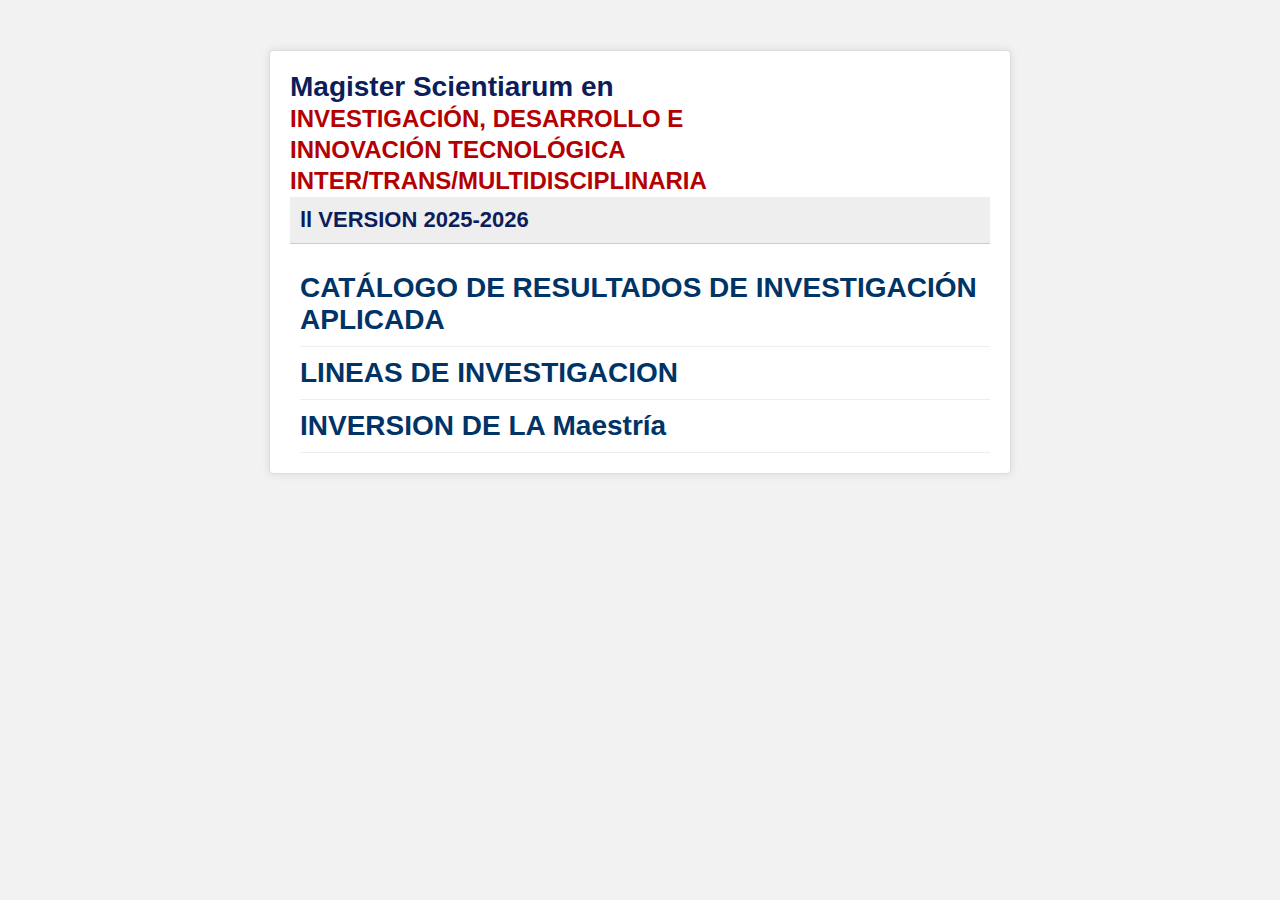
<file: index.html>
<!DOCTYPE html>
<html lang="es">
<head>
  <meta charset="UTF-8">
  <title>Lista de Maestrías</title>
  <link rel="stylesheet" href="CSS/estilos.css">
  
</head>
<body>

  <div class="titulo">
    Magister Scientiarum en
    <div class="subtitulo">
    INVESTIGACIÓN, DESARROLLO E <br>
    INNOVACIÓN TECNOLÓGICA <br>
    INTER/TRANS/MULTIDISCIPLINARIA
  </div>
    <h2>ll VERSION 2025-2026</h2>
    <ul>
      <li><a href="modulo/catalogo.html">CATÁLOGO DE RESULTADOS DE INVESTIGACIÓN APLICADA</a></li>
      <li><a href="modulo/Lineas_investigacion.html">LINEAS DE INVESTIGACION</a></li>
      <li><a href="modulo/Inversion_de_la_Maestria.html">INVERSION DE LA Maestría</a></li>
    </ul>
  </div>

</body>
</html>
</file>
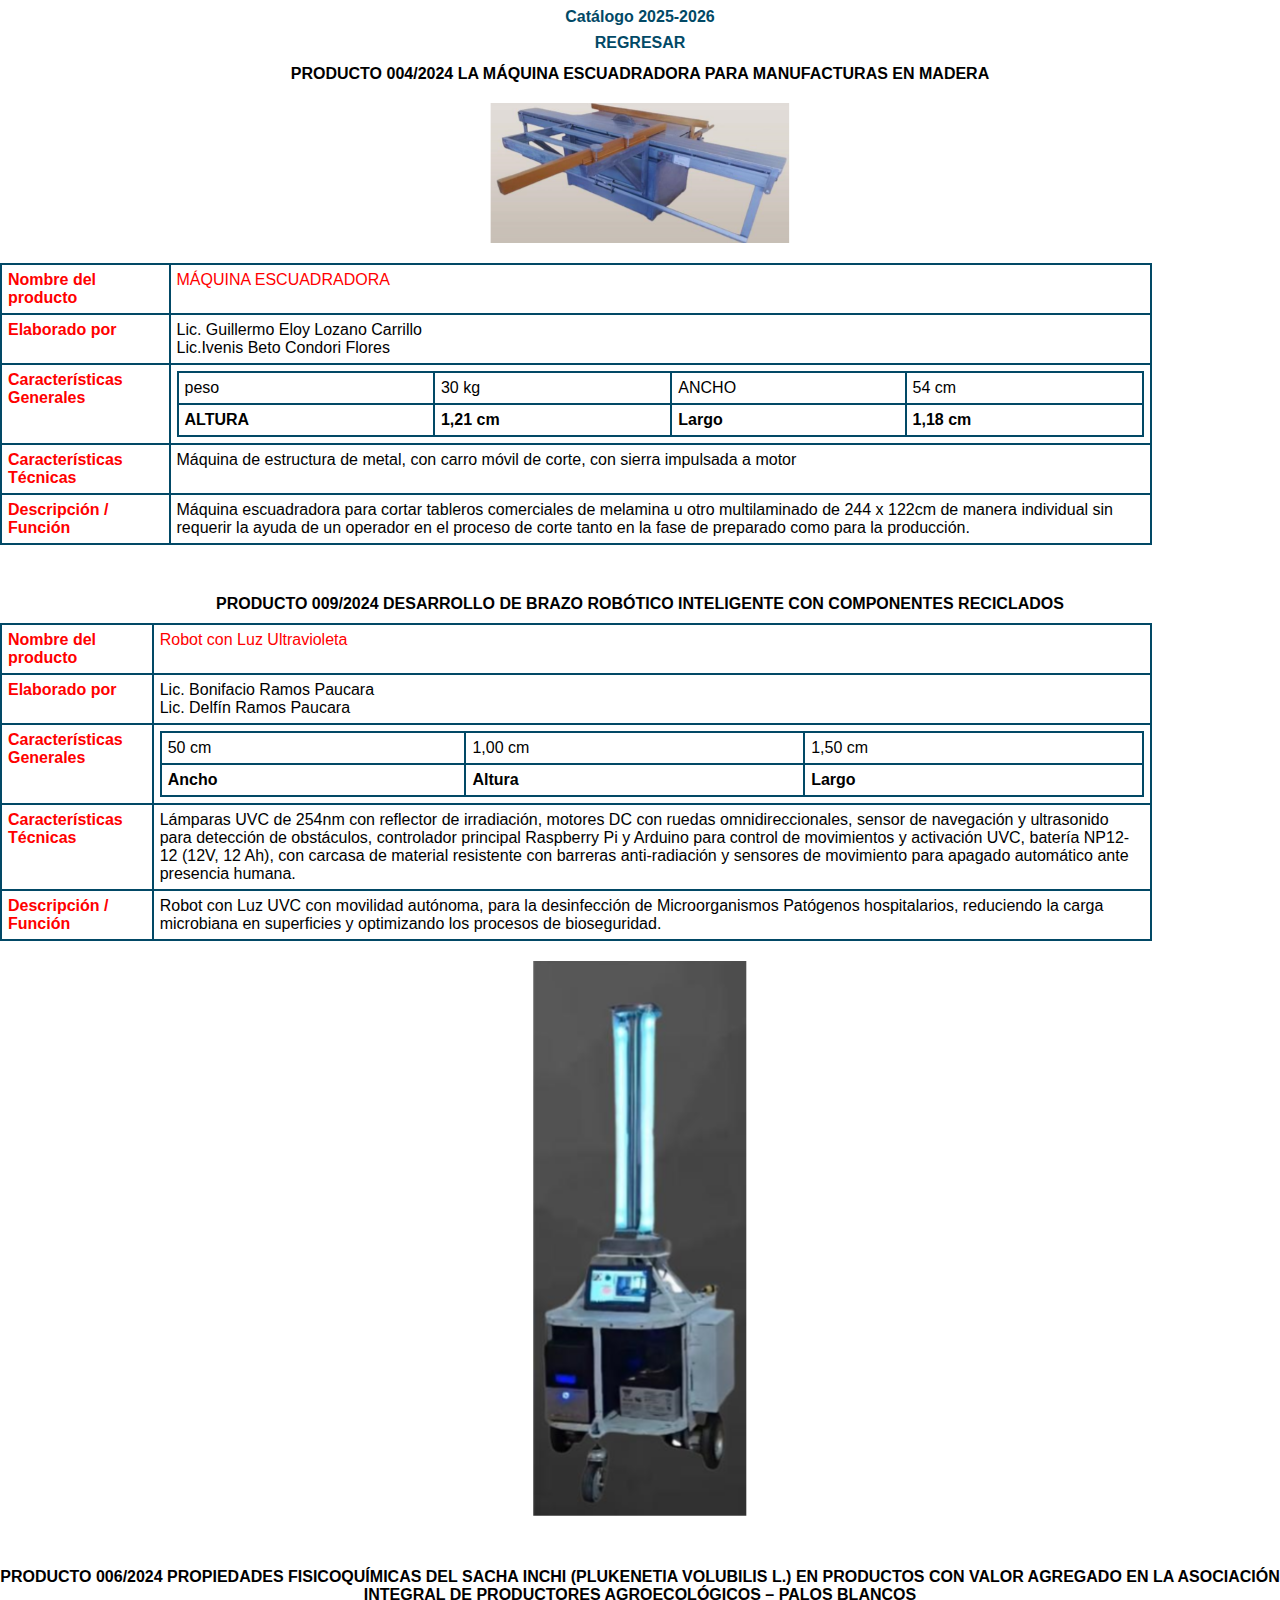
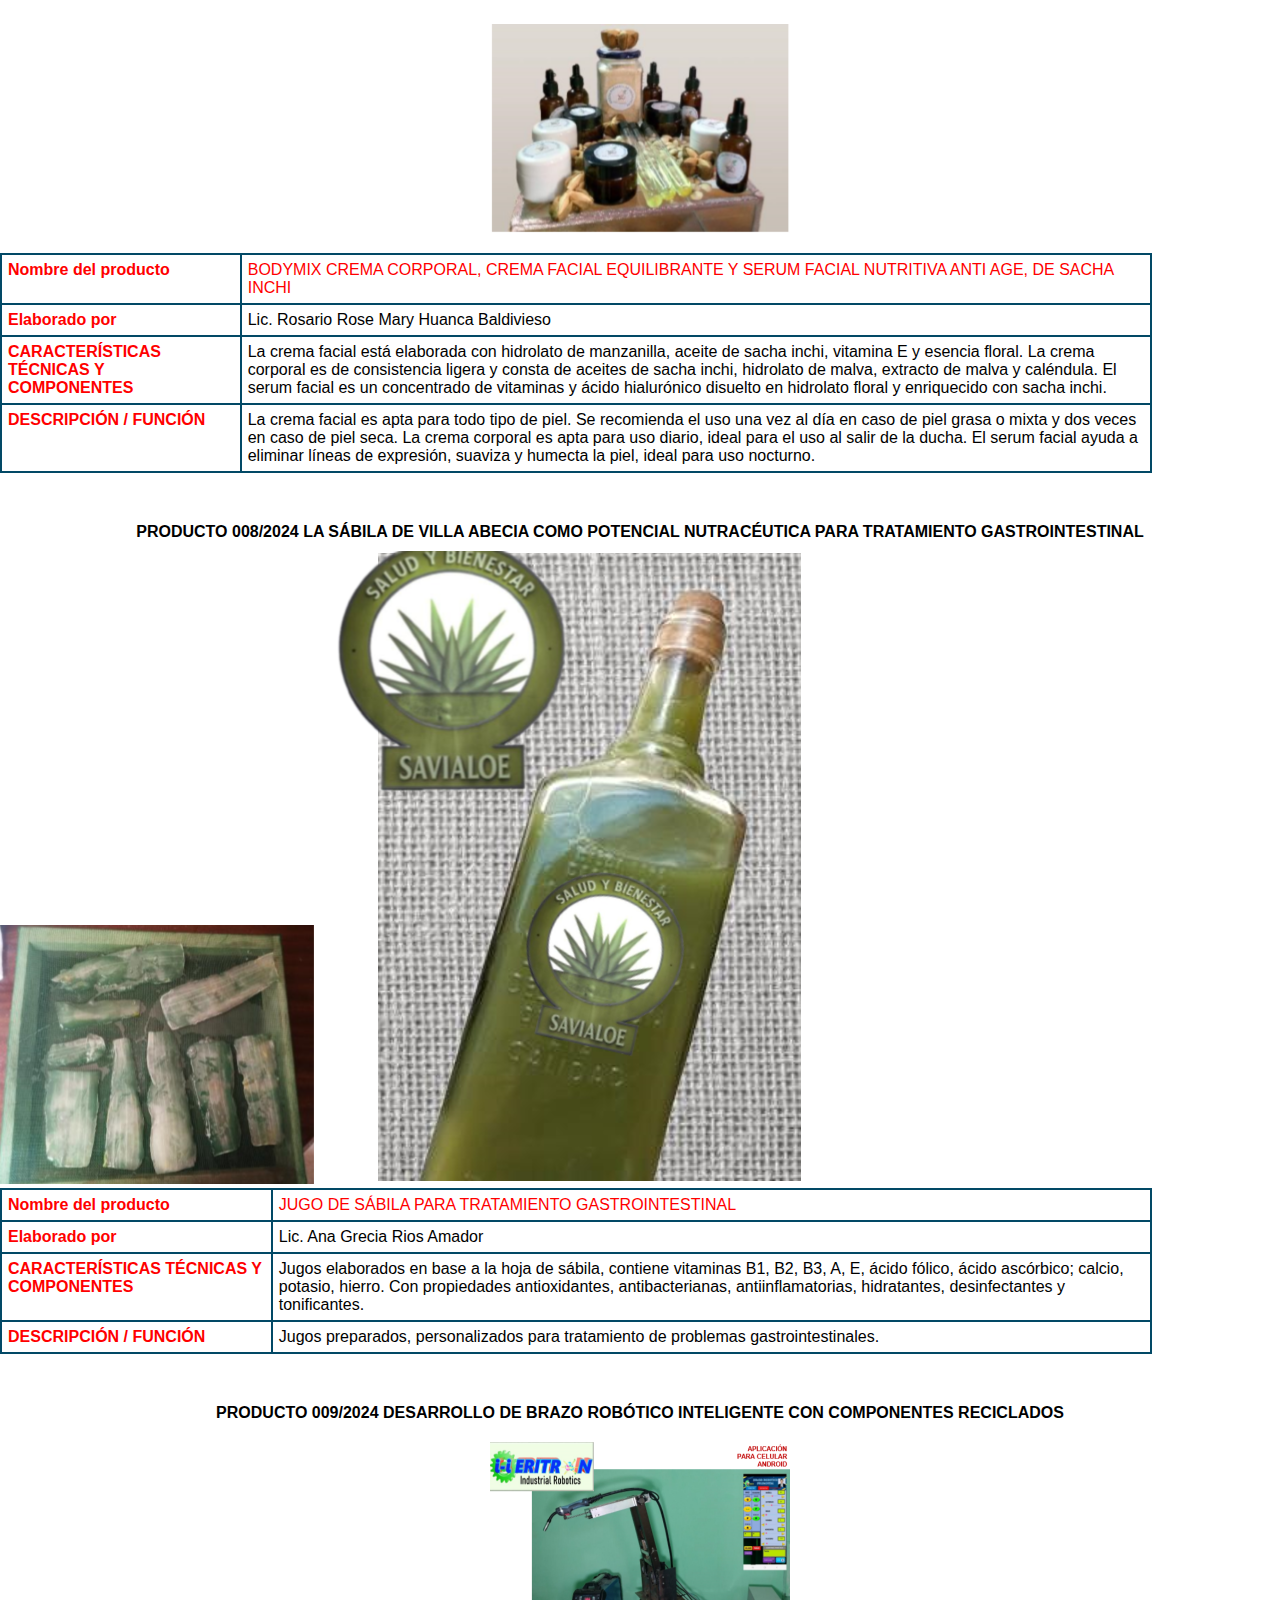
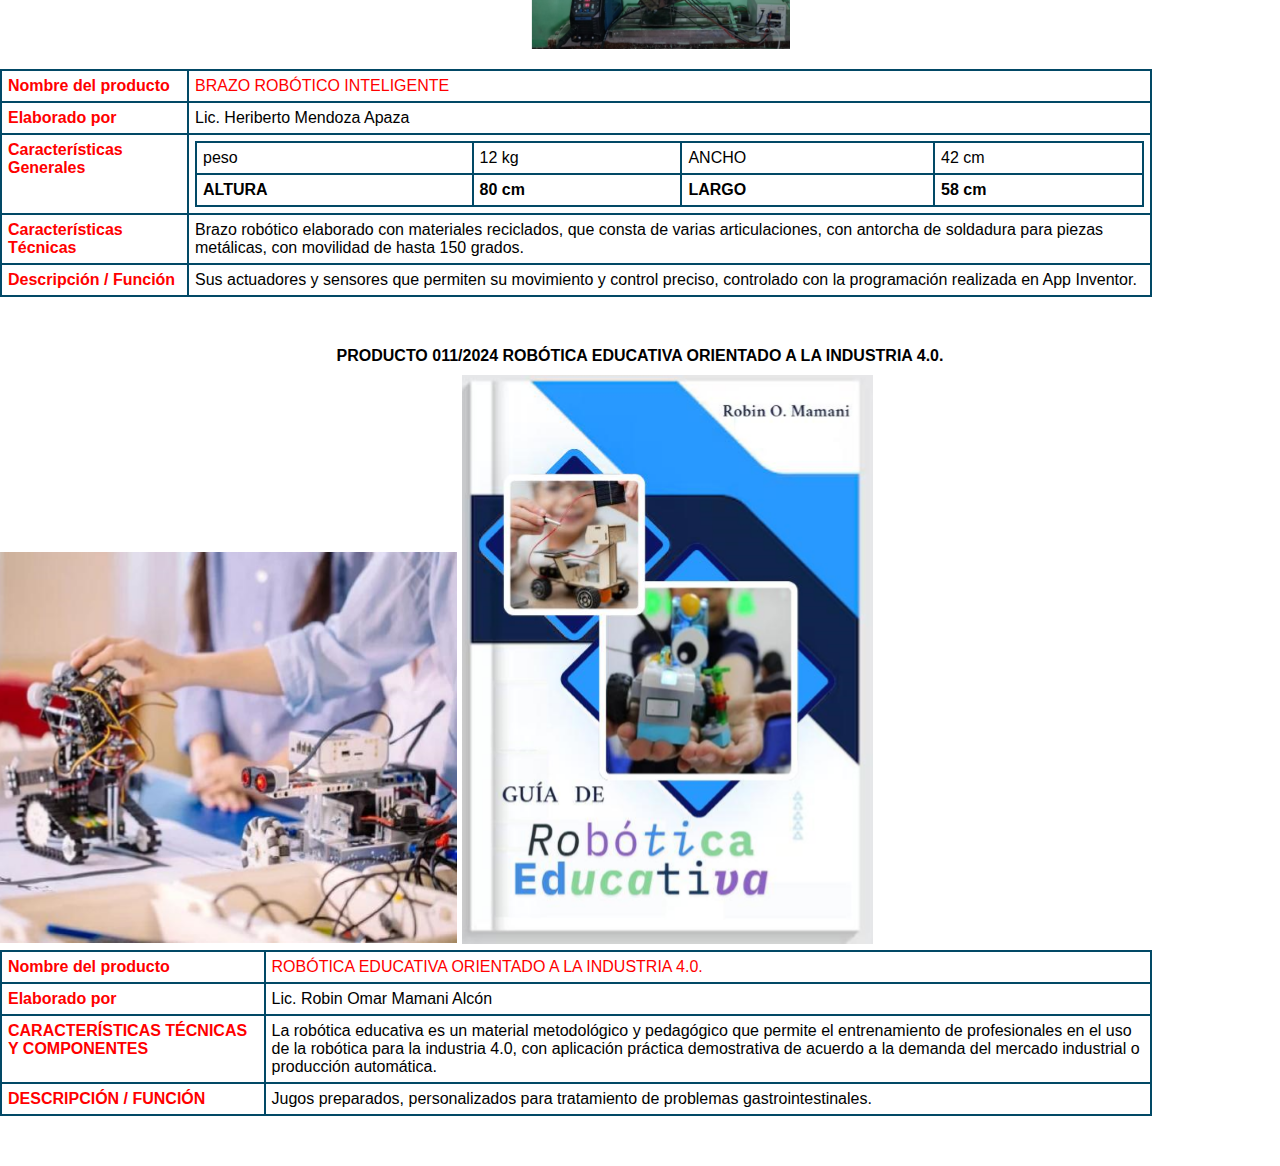
<file: modulo/catalogo.html>
<!DOCTYPE html>
<html lang="en">
<head>
    <meta charset="UTF-8">
    <meta name="viewport" content="width=device-width, initial-scale=1.0">
    <title>Document</title>
    <link rel="stylesheet" href="../CSS/Lineas_de_Investigacion.css">
</head>
<body>
    <center>
        <a href="#">Catálogo 2025-2026</a>
        <a href="../index.html#indice">REGRESAR</a>
    </center>

    <div class="conteedor">
    <h2>PRODUCTO 004/2024 LA MÁQUINA ESCUADRADORA PARA MANUFACTURAS EN MADERA</h2>
    <img src="../img/madera.jpg" alt="Robot con luz ultravioleta" class="imagen-centro">
    <table>
      <tr>
        <td class="titulo">Nombre del producto</td>
        <td class="dato">MÁQUINA ESCUADRADORA</td>
      </tr>
      <tr>
        <td class="titulo">Elaborado por</td>
        <td>
         Lic. Guillermo Eloy Lozano Carrillo <br> 
         Lic.Ivenis Beto Condori Flores
        </td>
      </tr>
      <tr>
        <td class="titulo">Características Generales</td>
        <td>
          <table style="width:100%; border-collapse: collapse;">
            <tr>
              <td>peso</td>
              <td>30 kg</td>
              <td>ANCHO</td>
              <td>54 cm</td>
            </tr>
            <tr>
              <td><strong>ALTURA</strong></td>
              <td><strong>1,21 cm</strong></td>
              <td><strong>Largo</strong></td>
              <td><strong>1,18 cm</strong></td>
            </tr>
          </table>
        </td>
      </tr>
      <tr>
        <td class="titulo">Características Técnicas</td>
        <td>
          Máquina de estructura de metal, con carro móvil de corte, con sierra impulsada a motor
        </td>
      </tr>
      <tr>
        <td class="titulo">Descripción / Función</td>
        <td>
          Máquina escuadradora para cortar tableros comerciales de melamina u otro multilaminado de 244 x 122cm de manera individual sin requerir la ayuda de un operador en el proceso de corte tanto en la fase de preparado como para la producción.
        </td>
      </tr>
    </table>
  </div>

  <div class="conteedor">
  <h2>PRODUCTO 009/2024 DESARROLLO DE BRAZO ROBÓTICO INTELIGENTE CON COMPONENTES RECICLADOS</h2>
  <table>
    <tr>
      <td class="titulo">Nombre del producto</td>
      <td class="dato">Robot con Luz Ultravioleta</td>
    </tr>
    <tr>
      <td class="titulo">Elaborado por</td>
      <td>
        Lic. Bonifacio Ramos Paucara<br>
        Lic. Delfín Ramos Paucara
      </td>
    </tr>
    <tr>
      <td class="titulo">Características Generales</td>
      <td>
        <table style="width:100%; border-collapse: collapse;">
          <tr>
            <td>50 cm</td>
            <td>1,00 cm</td>
            <td>1,50 cm</td>
          </tr>
          <tr>
            <td><strong>Ancho</strong></td>
            <td><strong>Altura</strong></td>
            <td><strong>Largo</strong></td>
          </tr>
        </table>
      </td>
    </tr>
    <tr>
      <td class="titulo">Características Técnicas</td>
      <td>
        Lámparas UVC de 254nm con reflector de irradiación, motores DC con ruedas omnidireccionales, sensor de navegación y ultrasonido para detección de obstáculos, controlador principal Raspberry Pi y Arduino para control de movimientos y activación UVC, batería NP12-12 (12V, 12 Ah), con carcasa de material resistente con barreras anti-radiación y sensores de movimiento para apagado automático ante presencia humana.
      </td>
    </tr>
    <tr>
      <td class="titulo">Descripción / Función</td>
      <td>
        Robot con Luz UVC con movilidad autónoma, para la desinfección de Microorganismos Patógenos hospitalarios, reduciendo la carga microbiana en superficies y optimizando los procesos de bioseguridad.
      </td>
    </tr>
  </table>
  <img src="../img/luz.png" alt="Robot con luz ultravioleta" class="imagen-centro">
</div>

<div class="conteedor">
  <h2>PRODUCTO 006/2024 PROPIEDADES FISICOQUÍMICAS DEL SACHA INCHI (PLUKENETIA VOLUBILIS L.) EN PRODUCTOS CON VALOR AGREGADO EN LA ASOCIACIÓN INTEGRAL DE PRODUCTORES AGROECOLÓGICOS – PALOS BLANCOS</h2>
  <img src="../img/palos.jpg" alt="Producto sacha inchi" class="imagen-centro">
  <table>
    <tr>
      <td class="titulo">Nombre del producto</td>
      <td class="dato">BODYMIX CREMA CORPORAL, CREMA FACIAL EQUILIBRANTE Y SERUM FACIAL NUTRITIVA ANTI AGE, DE SACHA INCHI</td>
    </tr>
    <tr>
      <td class="titulo">Elaborado por</td>
      <td>Lic. Rosario Rose Mary Huanca Baldivieso</td>
    </tr>
    <tr>
      <td class="titulo">CARACTERÍSTICAS TÉCNICAS Y COMPONENTES</td>
      <td>
        La crema facial está elaborada con hidrolato de manzanilla, aceite de sacha inchi, vitamina E y esencia floral. La crema corporal es de consistencia ligera y consta de aceites de sacha inchi, hidrolato de malva, extracto de malva y caléndula. El serum facial es un concentrado de vitaminas y ácido hialurónico disuelto en hidrolato floral y enriquecido con sacha inchi.
      </td>
    </tr>
    <tr>
      <td class="titulo">DESCRIPCIÓN / FUNCIÓN</td>
      <td>
        La crema facial es apta para todo tipo de piel. Se recomienda el uso una vez al día en caso de piel grasa o mixta y dos veces en caso de piel seca. La crema corporal es apta para uso diario, ideal para el uso al salir de la ducha. El serum facial ayuda a eliminar líneas de expresión, suaviza y humecta la piel, ideal para uso nocturno.
      </td>
    </tr>
  </table>
</div>

<div class="conteedor">
  <h2>PRODUCTO 008/2024 LA SÁBILA DE VILLA ABECIA COMO POTENCIAL NUTRACÉUTICA PARA TRATAMIENTO GASTROINTESTINAL</h2>
  <img src="../img/sabila1.png" alt="Producto" class="imagen-izquierda">
  <img src="../img/sabila2.png" alt="Producto " class="imagen-derecha">
  <table>
    <tr>
      <td class="titulo">Nombre del producto</td>
      <td class="dato">JUGO DE SÁBILA PARA TRATAMIENTO GASTROINTESTINAL</td>
    </tr>
    <tr>
      <td class="titulo">Elaborado por</td>
      <td>Lic. Ana Grecia Rios Amador</td>
    </tr>
    <tr>
      <td class="titulo">CARACTERÍSTICAS TÉCNICAS Y COMPONENTES</td>
      <td>
        Jugos elaborados en base a la hoja de sábila, contiene vitaminas B1, B2, B3, A, E, ácido fólico, ácido ascórbico; calcio, potasio, hierro. Con propiedades antioxidantes, antibacterianas, antiinflamatorias, hidratantes, desinfectantes y tonificantes.
      </td>
    </tr>
    <tr>
      <td class="titulo">DESCRIPCIÓN / FUNCIÓN</td>
      <td>
        Jugos preparados, personalizados para tratamiento de problemas gastrointestinales.
      </td>
    </tr>
  </table>
</div>

<div class="conteedor">
    <h2>PRODUCTO 009/2024 DESARROLLO DE BRAZO ROBÓTICO INTELIGENTE CON COMPONENTES RECICLADOS</h2>
    <img src="../img/linea.png" alt="Robot con luz ultravioleta" class="imagen-centro">
    <table>
      <tr>
        <td class="titulo">Nombre del producto</td>
        <td class="dato">BRAZO ROBÓTICO INTELIGENTE</td>
      </tr>
      <tr>
        <td class="titulo">Elaborado por</td>
        <td>
         Lic. Heriberto Mendoza Apaza<br>
        </td>
      </tr>
      <tr>
        <td class="titulo">Características Generales</td>
        <td>
          <table style="width:100%; border-collapse: collapse;">
            <tr>
              <td>peso</td>
              <td>12 kg</td>
              <td>ANCHO</td>
              <td>42 cm</td>
            </tr>
            <tr>
              <td><strong>ALTURA</strong></td>
              <td><strong>80 cm</strong></td>
              <td><strong>LARGO</strong></td>
              <td><strong>58 cm</strong></td>
            </tr>
          </table>
        </td>
      </tr>
      <tr>
        <td class="titulo">Características Técnicas</td>
        <td>
          Brazo robótico elaborado con materiales reciclados, que consta de varias articulaciones, con antorcha de soldadura para piezas metálicas, con movilidad de hasta 150 grados.
        </td>
      </tr>
      <tr>
        <td class="titulo">Descripción / Función</td>
        <td>
          Sus actuadores y sensores que permiten su movimiento y control preciso, controlado con la programación realizada en App Inventor.
        </td>
      </tr>
    </table>
  </div>
  <div class="conteedor">
  <h2>PRODUCTO 011/2024 ROBÓTICA EDUCATIVA ORIENTADO A LA INDUSTRIA 4.0.</h2>
  <img src="../img/rob.png" alt="Producto" class="imagen-izquierda">
  <img src="../img/rob1.png" alt="Producto " class="imagen-derecha">
  <table>
    <tr>
      <td class="titulo">Nombre del producto</td>
      <td class="dato">ROBÓTICA EDUCATIVA ORIENTADO A LA INDUSTRIA 4.0.</td>
    </tr>
    <tr>
      <td class="titulo">Elaborado por</td>
      <td>Lic. Robin Omar Mamani Alcón</td>
    </tr>
    <tr>
      <td class="titulo">CARACTERÍSTICAS TÉCNICAS Y COMPONENTES</td>
      <td>
        La robótica educativa es un material metodológico y pedagógico  que permite el entrenamiento de profesionales en el uso de la robótica para la industria 4.0, con aplicación práctica demostrativa de acuerdo a la demanda del  mercado industrial o producción automática.
      </td>
    </tr>
    <tr>
      <td class="titulo">DESCRIPCIÓN / FUNCIÓN</td>
      <td>
        Jugos preparados, personalizados para tratamiento de problemas gastrointestinales.
      </td>
    </tr>
  </table>
</div>
</body>
</html>
</file>
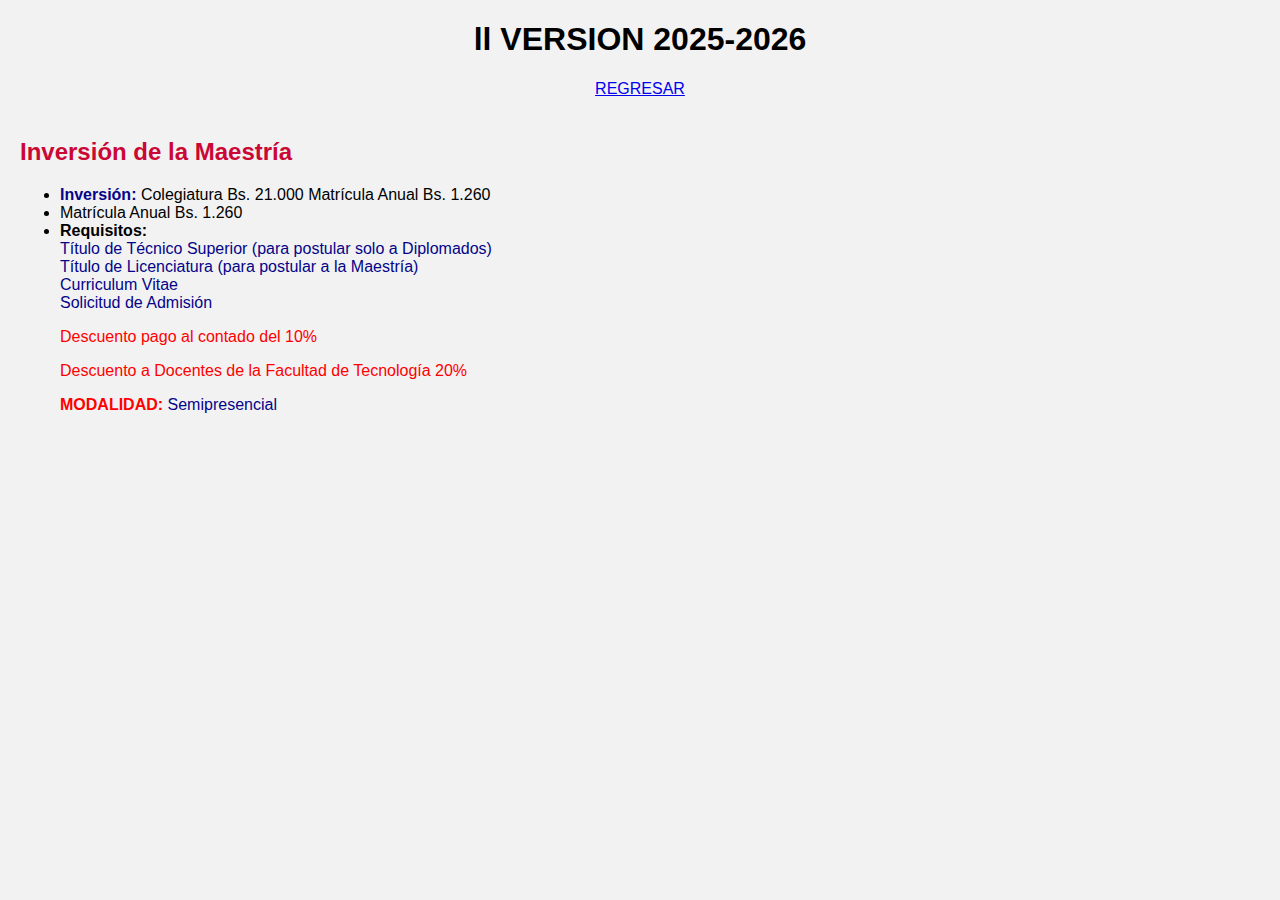
<file: modulo/Inversion_de_la_Maestria.html>
<!DOCTYPE html>
<html lang="es">
<head>
  <meta charset="UTF-8">
  <title>Investigación de la Maestria</title>
   <link rel="stylesheet" href="../CSS/maestria.css">
  
</head>
<body>

  <center>
    <h1>ll VERSION 2025-2026</h1>
     <a href="../index.html#indice">REGRESAR</a>
  </center>
  
    


  <section  class="content">
    <h2>Inversión de la Maestría</h2>
    <ul>
      <li><strong class="azul">Inversión:</strong> Colegiatura Bs. 21.000 Matrícula Anual Bs. 1.260</li>
      <li> Matrícula Anual Bs. 1.260</li>
      <li><strong>Requisitos:</strong>
        <ul class="re">
          <li>Título de Técnico Superior (para postular solo a Diplomados)</li>
          <li>Título de Licenciatura (para postular a la Maestría)</li>
          <li>Curriculum Vitae</li>
          <li>Solicitud de Admisión</li>
        </ul>
      </li>
      
      
      <p class="descuento">Descuento pago al contado del 10%</p>
      <p class="descuento">Descuento a Docentes de la Facultad de Tecnología 20%</p>
      <strong class="rojo">MODALIDAD:</strong> <span class="azul">Semipresencial</span>
    </ul>
  </section>

  


</body>
</html>
</file>
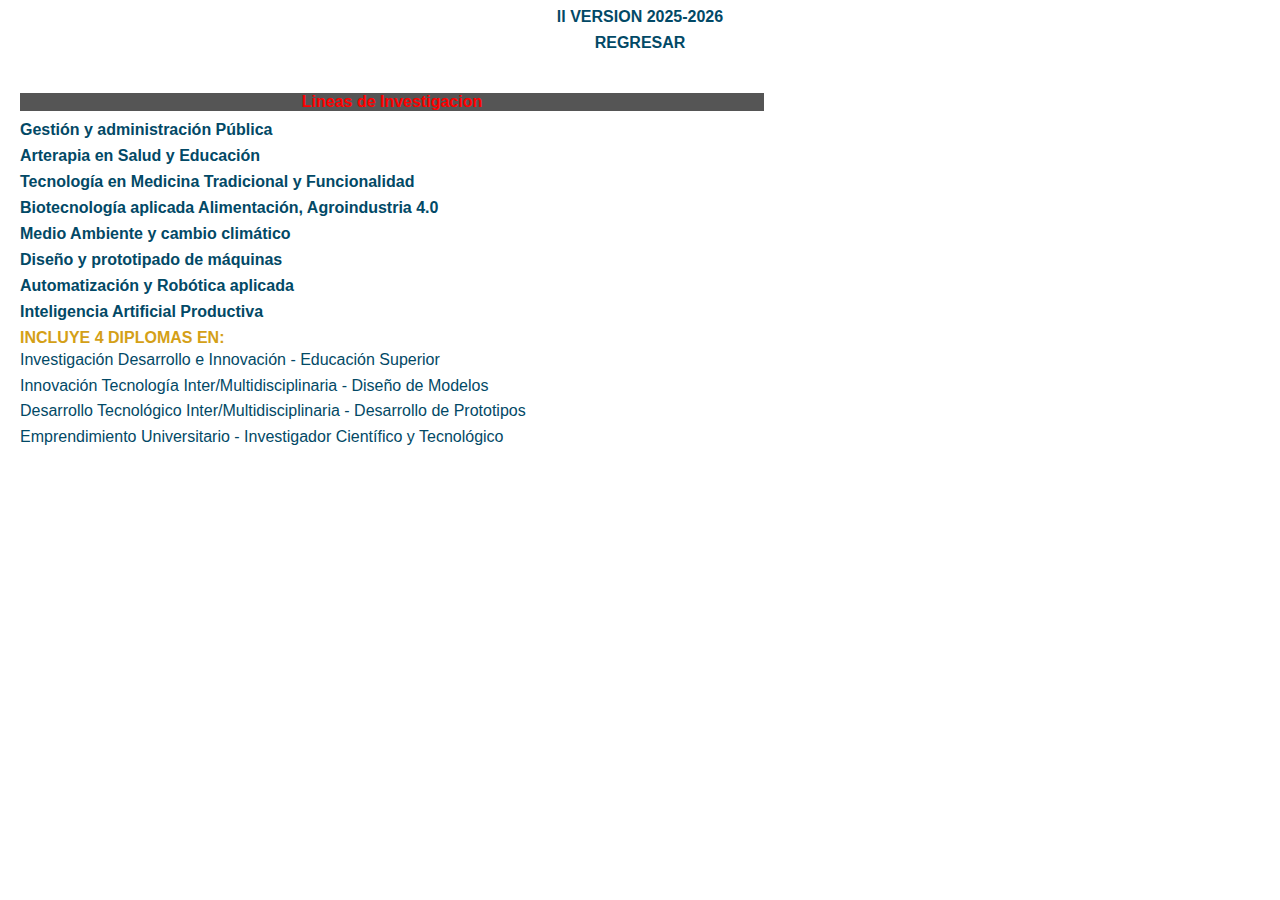
<file: modulo/Lineas_investigacion.html>
<!DOCTYPE html>
<html lang="es">
<head>
  <meta charset="UTF-8">
  <title>Lineas de Investigación</title>
  <link rel="stylesheet" href="../CSS/Lineas_de_Investigacion.css">
</head>
<body>

    <center>
        <a href="#">ll VERSION 2025-2026</a>
        <a href="../index.html#indice">REGRESAR</a>
    </center>
  
    



  <section class="content">
  <div class="izquierda">
    <h2 class="de">Lineas de Investigacion</h2>
    <a href="gestion.html">Gestión y administración Pública</a>
    <a href="arterapia.html">Arterapia en Salud y Educación</a>
    <a href="medicina.html">Tecnología en Medicina Tradicional y Funcionalidad</a>
    <a href="biotecnologia.html">Biotecnología aplicada Alimentación, Agroindustria 4.0</a>
    <a href="medioambiente.html">Medio Ambiente y cambio climático</a>
    <a href="diseno.html">Diseño y prototipado de máquinas</a>
    <a href="robotica.html">Automatización y Robótica aplicada</a>
    <a href="ia.html">Inteligencia Artificial Productiva</a>

    <strong class="mostaza">INCLUYE 4 DIPLOMAS EN:</strong>
    <ul class="Super">
      <li>Investigación Desarrollo e Innovación - Educación Superior</li>
      <li>Innovación Tecnología Inter/Multidisciplinaria - Diseño de Modelos</li>
      <li>Desarrollo Tecnológico Inter/Multidisciplinaria - Desarrollo de Prototipos</li>
      <li>Emprendimiento Universitario - Investigador Científico y Tecnológico</li>
    </ul>
  </div>


</body>
</html>
</file>
<file: CSS/estilos.css>
body {
      font-family: Arial, sans-serif;
      background-color: #f2f2f2;
      margin: 0;
      padding: 0;
    }

    .titulo {
      width: 90%;
      max-width: 700px;
      margin: 50px auto;
      background: #fff;
      border: 1px solid #ddd;
      border-radius: 4px;
      padding: 20px;
      box-shadow: 0 0 10px rgba(0,0,0,0.1);
    }

    h2 {
      margin-top: 0;
      font-size: 22px;
      background-color: #eee;
      padding: 10px;
      border-bottom: 1px solid #ccc;
    }

    ul {
      list-style: none;
      padding-left: 10px;
      margin: 0;
    }

    ul li {
      padding: 10px 0;
      border-bottom: 1px solid #eee;
    }

    ul li a {
      text-decoration: none;
      color: #003366;
    }

    ul li a:hover {
      text-decoration: underline;
      color: #005599;
    }
    p {
        display: block;
        margin-block-start: 1em;
        margin-block-end: 1em;
        margin-inline-start: 0px;
        margin-inline-end: 0px;
        unicode-bidi: isolate;
    }
    .titulo {
      color: #0c1d5c; 
      font-size: 28px;
      font-weight: bold;
      margin-bottom: 10px;
    }

    .subtitulo {
      color: #b40000; 
      font-size: 24px;
      font-weight: bold;
      line-height: 1.3;
      text-transform: uppercase;
    }
    .magister li {
      color: blue;
    }
</file>
<file: CSS/Lineas_de_Investigacion.css>
body {
      font-family: Arial, sans-serif;
      margin: 0;
      padding: 0;
      background: #ffffff;
    }
    header, footer {
      background: #003366;
      color: white;
      text-align: center;
      padding: 1em;
    }
    nav {
      background: #005599;
      padding: 10px;
      text-align: center;
    }
    nav a {
      color: white;
      text-decoration: none;
      margin: 10px;
      font-weight: bold;
    }
    .content {
      padding: 20px;
      
    }
    .active {
      display: block;
    }
    .de {
      background: #555;
    }

    a {
      display: block;
      margin: 8px 0;
      text-decoration: none;
      font-weight: bold;
      font-family: sans-serif;
      color: #024966;
    }

    a:hover {
      color: #bb2026;
    }
    .mostaza {
      color: #d4a017; 
    }
    .Super {
      list-style: none;   
      padding: 0;         
      margin: 0;
    }

    .Super li {
      color: rgb(3, 96, 153);           
      text-decoration: none; 
      font-family: sans-serif; 
    }
    

    

    .conten {
      display: flex;
      gap: 30px;
      align-items: flex-start;
    }


    .izquierda {
      width: 60%;
      color: red;
    }


    .derecha {
      width: 40%;
    }

    .derecha img {
      max-width: 40%;
      height: auto;
      margin-bottom: 10px;
    }

    .magister li,
    .Super li {
      color: #024966;
      font-family: 'Nexa', Helvetica, Arial,sans-serif !important;
      line-height: 1.6;
    }

    .mostaza {
      color: #d4a017;
    }


    .conteedor {
      margin-bottom: 50px;
    }

    table {
      border-collapse: collapse;
      width: 90%;
    }

    td, th {
      border: 2px solid  #024966;
      padding: 6px;
      vertical-align: top;
    }

    .titulo {
      font-weight: bold;
      color: red;
    }

    .dato {
      color: red;
    }

    h2 {
      text-align: center;
      font-size: 16px;
      margin-bottom: 10px;
    }

    .imagen-centro {
      display: block;
      margin: 20px auto;
      max-width: 300px;
      height: auto;
    }
</file>
<file: CSS/maestria.css>
body {
      font-family: Arial, sans-serif;
      margin: 0;
      padding: 0;
      background: #f2f2f2;
    }
    header, footer {
      background: #003366;
      color: white;
      text-align: center;
      padding: 1em;
    }
    nav {
      background: #005599;
      padding: 10px;
      text-align: center;
    }
    nav a {
      color: white;
      text-decoration: none;
      margin: 10px;
      font-weight: bold;
    }
    .content {
      padding: 20px;
    }
    .active {
      display: block;
    }
    h2 {
      color: #ca0735;
    }
    .re {
      list-style: none;   
      padding: 0;         
      margin: 0;
    }

    .re li {
      color: rgb(4, 4, 137);        
      text-decoration: none; 
      font-family: sans-serif; 
    }
    .descuento {
      color: red;
    }
    .rojo {
      color: red;
    }

    .azul {
      color: rgb(4, 4, 137);
    }
</file>
